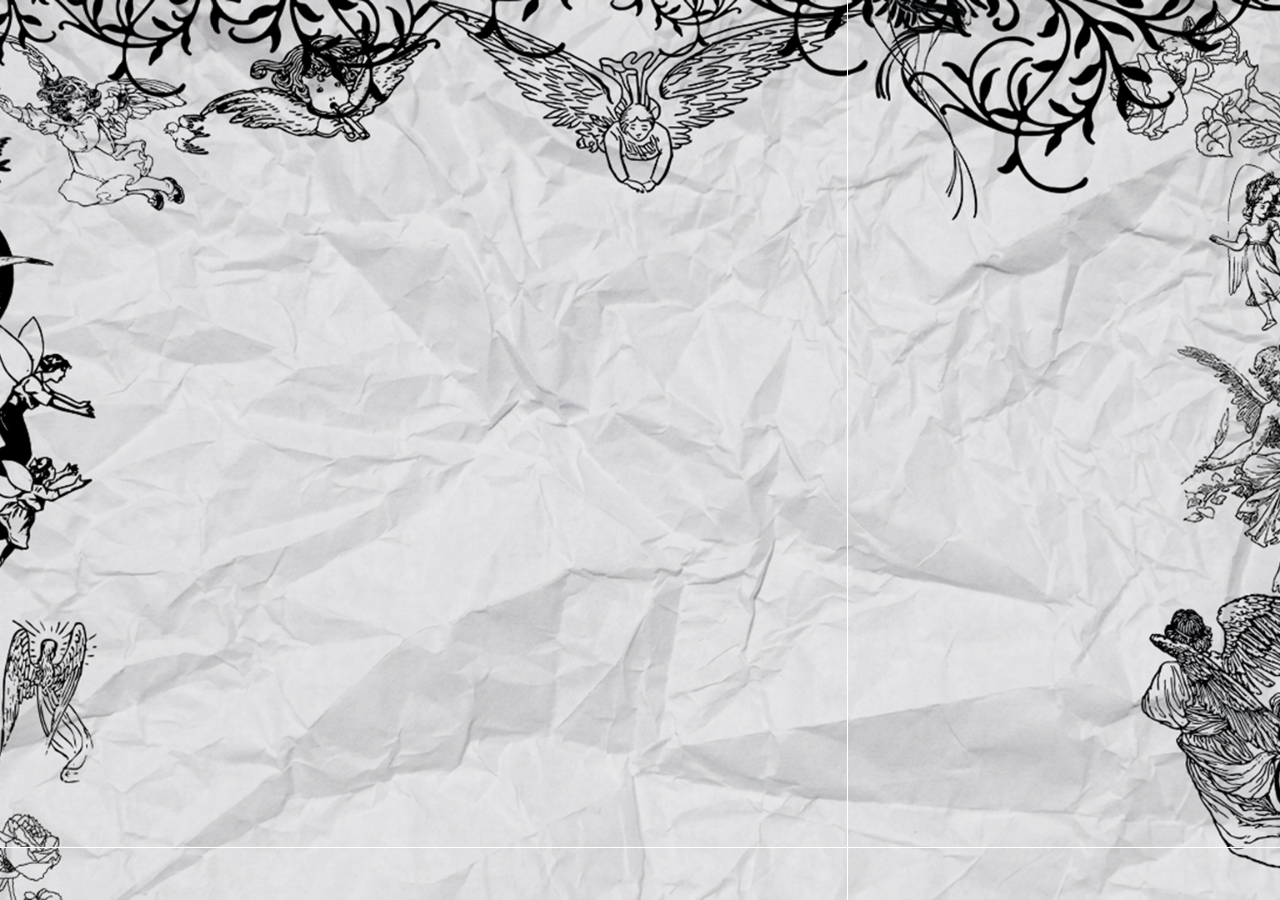
<file: books.html>
<!DOCTYPE html>
<html lang="en">
<head>
    <meta charset="UTF-8">
    <meta name="viewport" content="width=device-width, initial-scale=1.0">
    <title>Afra Library</title>
    <link rel="stylesheet" href="books.css">
</head>



<body>

<audio id="loopAudio" src="audio/teardrop.mp3" loop preload="auto"></audio>
<div id="iris-transition"></div>
<video 
id="main-title"
src="animations/loverrr.webm"
muted
playsinline
preload="auto">
</video>


<section id="page2-main">

    <div id="book-grid" class="book-grid">

        <div class="book-item">
            <div class="book-inner">
                <video 
                src="booklist/summer.webm"
                muted
                playsinline
                preload="auto">
                </video>
            </div>
        </div>


        <div class="book-item">
            <div class="book-inner">
                <video 
                src="booklist/white_nights.webm"
                muted
                playsinline
                preload="auto">
                </video>
            </div>
        </div>


        <div class="book-item">
            <div class="book-inner">
                <video 
                src="booklist/dorian_gray.webm"
                muted
                playsinline
                preload="auto">
                </video>
            </div>
        </div>


        <div class="book-item">
            <div class="book-inner">
                <video 
                src="booklist/pedro_paramo.webm"
                muted
                playsinline
                preload="auto">
                </video>
            </div>
        </div>

    </div>


    <!-- اینجا بعداً محتوای صفحه کتاب قرار می‌گیرد -->
    <div id="book-page-content"></div>

</section>



<!-- transition هنگام ورود به صفحه کتاب -->
<video 
id="to-book-transition"
src="transitions/to_book.webm"
muted
playsinline
preload="auto">
</video>


<!-- transition هنگام برگشت به کتابخانه -->
<video 
id="main-transition"
muted
playsinline
preload="auto">
</video>


<script src="books.js"></script>

</body>
</html>
</file>
<file: books.css>
@font-face {
    font-family:'Telma';
    src:url('fonts/Telma-Regular.woff2') format('woff2');
    font-weight:400;
    font-display:swap;
}

html,body{
    margin:0;
    width:100%;
    height:100%;
    overflow:hidden;
}

body{
    position:relative;
}


#page2-main{
    position:fixed;
    inset:0;
    width:100vw;
    height:100vh;
    background:url("images/boneback.png") center/cover no-repeat;
    z-index:1;
}


#main-title{
    position:fixed;
    top:50%;
    left:50%;
    transform:translate(-50%,-50%);
    width:600px;
    opacity:0;
    z-index:20;
    pointer-events:none;
    transition:opacity .8s ease;
}



.book-grid{
    position:fixed;
    top:50%;
    left:50%;
    transform:translate(-50%,-50%);

    display:grid;
    grid-template-columns:repeat(2,170px);
    grid-template-rows:repeat(2,270px);

    gap: 80px 110px;

    z-index:30;
}



.book-item{
    position:relative;

    width:170px;
    height:270px;

    display:flex;
    align-items:center;
    justify-content:center;

    opacity:0;

    cursor:pointer;
    pointer-events:none;

    transition:
    opacity .6s ease,
    transform .8s ease;

}


.book-item.visible{
    opacity:1;
    pointer-events:auto;
}



.book-inner{

    width:100%;
    height:100%;

    overflow:hidden;

    transform:
    rotate(var(--rot,0deg))
    translate(var(--tx,0),var(--ty,0))
    scale(.85);


    transition:
    transform .6s cubic-bezier(.22,1,.36,1);

}



.book-item.visible .book-inner{

    transform:
    rotate(var(--rot,0deg))
    translate(var(--tx,0),var(--ty,0))
    scale(1.15);

}



.book-item:hover{
    z-index:50;
}


.book-item:not(.selected):hover .book-inner{

    transform:
    rotate(var(--rot,0deg))
    translate(var(--tx,0),var(--ty,0))
    scale(1.3);

}



.book-item video{

    width:100%;
    height:100%;

    object-fit:cover;

    display:block;

    pointer-events:none;

}



.book-item:nth-child(1){

    --rot:-6deg;
    --tx:4px;
    --ty:-6px;

}


.book-item:nth-child(2){

    --rot:4deg;
    --tx:-2px;
    --ty:8px;

}


.book-item:nth-child(3){

    --rot:-3deg;
    --tx:6px;
    --ty:3px;

}


.book-item:nth-child(4){

    --rot:5deg;
    --tx:-6px;
    --ty:-4px;

}



.book-item.selected{

    position:fixed;

    z-index:100;

    pointer-events:none;


    transition:

    top .8s cubic-bezier(.65,0,.35,1),

    left .8s cubic-bezier(.65,0,.35,1),

    transform .8s cubic-bezier(.65,0,.35,1);

}



.book-item.book-page{

    pointer-events:auto;

    cursor:pointer;

    z-index:100;

}



.book-item.book-page:hover .book-inner{

    transform:
    rotate(var(--rot,0deg))
    translate(var(--tx,0),var(--ty,0))
    scale(1.25);

}



#book-page-content{

    position:fixed;

    top:50%;
    left:70%;

    transform:translate(-50%,-50%);

    z-index:40;

}



#to-book-transition,
#main-transition{

    position:fixed;

    inset:0;

    width:100vw;
    height:100vh;

    object-fit:cover;

    opacity:0;

    pointer-events:none;

}



#to-book-transition{

    z-index:90;

}



#main-transition{

    z-index:200;

}

.book-page-left{
    transition:
    left .8s ease,
    transform .8s ease;
    
    transform:
    translate(-50%,-50%)
    rotate(-10deg)
    scale(1.35);
}

.book-page-left:hover .book-inner{
    transform:
    rotate(-10deg)
    scale(1.25);
}


.book-item.exiting{
    transform:translateX(var(--exitX, 300px));
    opacity:0;
    pointer-events:none;
}

#iris-transition{
    position:fixed;
    inset:0;
    background:#000;
    z-index:999999;
    pointer-events:none;
    clip-path:circle(150% at 50% 50%);
}

#iris-transition.open{
    animation:irisOpen 3s ease forwards;
}

@keyframes irisOpen{
    0%{ clip-path:circle(150% at 50% 50%); }  
    100%{ clip-path:circle(0% at 50% 50%); }   
}

#to-book-transition,
#main-transition{
    /* ...بقیه استایل‌های موجود... */
    transition:opacity .3s ease;
}
</file>
